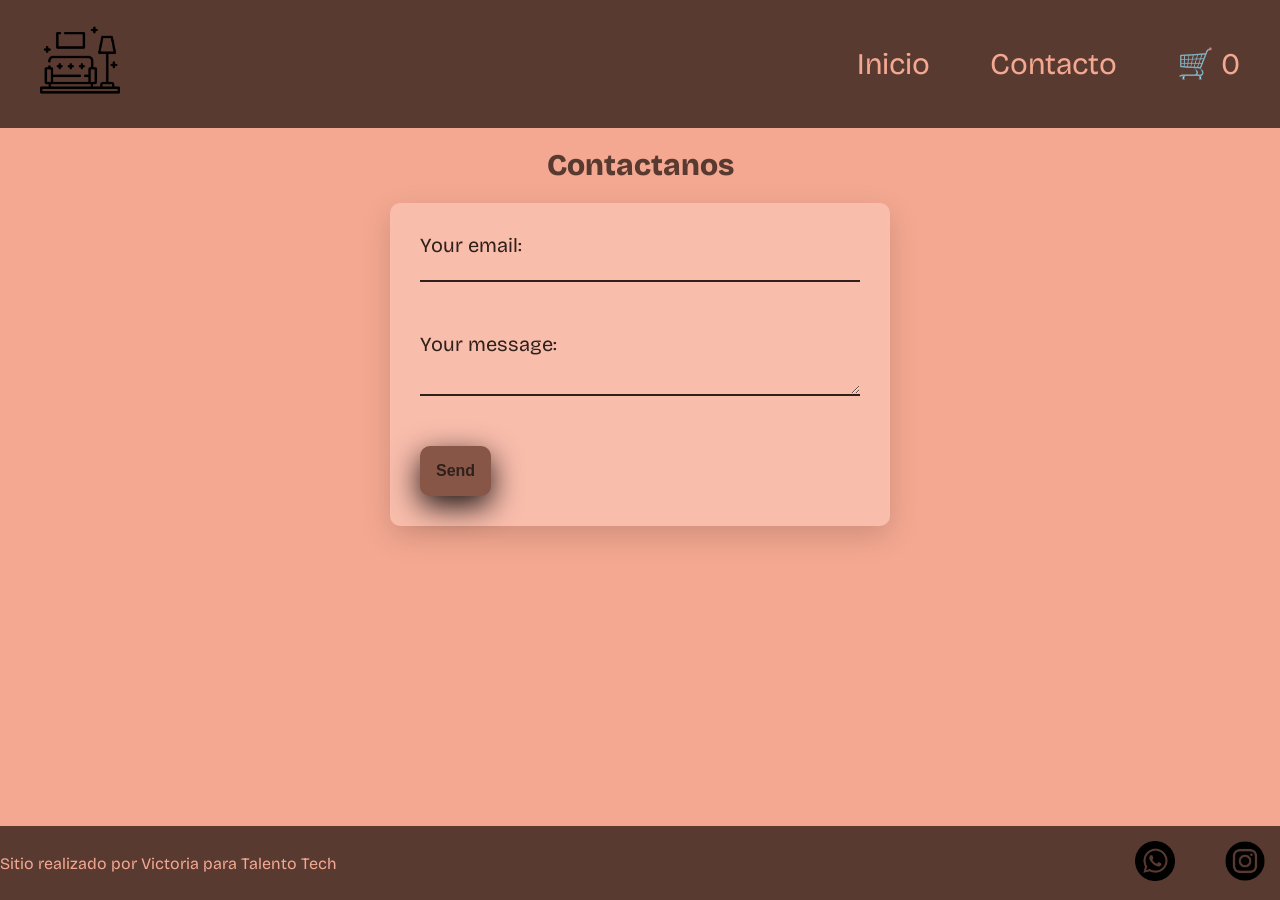
<file: pages/contacto.html>
<!DOCTYPE html>
<html lang="es">
<head>
    <meta charset="UTF-8">
    <meta name="viewport" content="width=device-width, initial-scale=1.0">
    <link href="https://fonts.googleapis.com/css2?family=Bricolage+Grotesque:opsz,wght@12..96,200..800&display=swap" rel="stylesheet">
    <link rel="stylesheet" href="../css/styles.css"/>
    <title>Document</title>
</head>
<body>
    <header>
        <div class="div-logo"><a class="logo" href="../index.html"><img src="../img/logo.png"/></a></div>

        <nav class="header-nav">
            <ul>
                <li>
                    <a href="../index.html">Inicio</a>
                </li>
                <li>
                    <a href="./contacto.html">Contacto</a>
                </li>
                <li>
                    <a href="./carrito.html" class="carrito-icono">🛒 <span id="contador-carrito">0</span></a>
                </li>
            </ul>

        </nav>
    </header>

    <main>
        <h1 class="titulo-contacto text-secondary">Contactanos</h1>

        <form 
        class="form-contacto"
        action="https://formspree.io/f/mnjlawna"
        method="POST">
        
        <div class="grupo-input">
            <label for="email">Your email:</label>
            <input id="email" type="email" name="email"/>
        </div>
        <div class="grupo-input">
         <label for="mensaje"> Your message: </label>
         <textarea id="mensaje" name="message"></textarea>
        </div>

        <button class="btn bg-secondary text-dark" type="submit">Send</button>

        </form>
    </main>

    <footer>
        <p>Sitio realizado por Victoria para Talento Tech</p>
        <nav>
            <ul class="footer-list">
                <li><img src="../img/whatsapp.png" alt="logo de whatsapp"></li>
                <li><img src="../img/instagram.png" alt="logo de instagram"></li>
            </ul>
        </nav>
    </footer>

    <script src="../js/contacto.js" type="module"></script>
</body>
</html>
</file>
<file: css/styles.css>
* {
  margin: 0;
  padding: 0;
  box-sizing: border-box;
}

html {
  font-size: 62.5%;
}

body {
  font-family: "Bricolage Grotesque", sans-serif;
  font-size: 1.6rem;
  background: #f4a891;
  color: #2f201c;

  display: flex;
  flex-direction: column;
  height: 100vh;
}

main {
  width: 80%;
  margin: auto;
  padding-bottom: 2rem;

  flex: 1;

  display: flex;
  flex-direction: column;
  align-items: center;
}

h1 {
  font-size: 3rem;
  font-weight: 800;
  line-height: 1.15;
  margin: 3rem 0;
}

h2 {
  color: #2f201c;
  font-size: 2.4rem;
  font-weight: 700;
  line-height: 1.2;
  text-align: center;
  margin: 3rem 0;
}

.btn {
  border: none;
  font-size: 1.6rem;
  font-weight: bold;
  padding: 1.6rem;
  border-radius: 1rem;
  box-shadow: 0 10px 30px rgba(0, 0, 0, 0.9);
}

header,
footer {
  background: #593a30;
  color: #f4a891;
  width: 100%;

  display: flex;
  justify-content: space-between;
  align-items: center;
}

.div-logo {
  margin-left: 2rem;
  font-weight: bold;
}

.div-logo img {
  width: 8rem;
}

.logo,
.header-nav ul li a {
  text-decoration: none;
  font-size: 3rem;
  color: inherit;
  display: inline-block;
  padding: 2rem;
}

.header-nav {
  margin-right: 2rem;
}

.header-nav ul,
footer .footer-list {
  list-style: none;
  display: flex;
  gap: 2rem;
}

.footer-list li {
  padding: 1rem;
}

.footer-list img {
  width: 5rem;
  padding: 0.5rem;
}

/* -------------------------------------------------------------------------- */
/*                           BARRA DE DESPLAZAMIENTO                          */
/* -------------------------------------------------------------------------- */

::-webkit-scrollbar {
  width: 14px;
  height: 12px;
}

::-webkit-scrollbar-track {
  background: #f9bdac;
  border-radius: 10px;
}

::-webkit-scrollbar-thumb {
  background: #593a30;
  border-radius: 10px;
}
::-webkit-scrollbar-thumb:hover {
  background: #2f201c;
}

/* -------------------------------------------------------------------------- */
/*                                   COLORES                                  */
/* -------------------------------------------------------------------------- */

.bg-primary {
  background-color: #2f201c;
}

.bg-secondary {
  background-color: #885647;
}

.text-light {
  color: #f9bdac;
}

.text-dark {
  color: #2f201c;
}

.text-secondary {
  color: #593a30;
}

/* -------------------------------------------------------------------------- */
/*                                    HOME                                    */
/* -------------------------------------------------------------------------- */

.parrafo {
  width: 80%;
  text-align: center;
  font-size: 2rem;
  padding: 3rem;
}

.contenedor-tarjetas,
.contenedor-carrito {
  margin: 2rem;
  display: flex;
  justify-content: center;
  flex-wrap: wrap;
  gap: 2rem;
}

.card {
  margin: 1rem;
  background: #2f201c;
  color: #f9bdac;
  width: 40rem;
  padding-bottom: 2rem;
  border-radius: 1rem;
  overflow: hidden;
  box-shadow: 0 10px 30px rgba(0, 0, 0, 0.8);

  display: flex;
  flex-direction: column;
  align-items: center;
  gap: 1rem;
}

.card img {
  width: 100%;
  /*   height: 20rem;
   object-fit: cover;----LAS IMAGENES TIENEN UNA ESCALA PAREJA, SE DEFORMAN AL APLICAR HEIGHT Y OBJECT-FIT-----*/
  opacity: 0.8;
}

.card:hover img {
  opacity: 1;
}

/* -------------------------------------------------------------------------- */
/*                                  CONTACTO                                  */
/* -------------------------------------------------------------------------- */

.titulo-contacto {
  margin: 2rem 0;
}

.form-contacto {
  background-color: #f9bdac;
  color: #2f201c;
  width: 100%;
  max-width: 50rem;
  font-size: 2rem;
  padding: 3rem;
  border-radius: 1rem;

  box-shadow: 0 10px 30px rgba(0, 0, 0, 0.15);
}

.grupo-input {
  display: flex;
  flex-direction: column;
  gap: 0.8rem;
  margin-bottom: 2rem;
}

.grupo-input input,
.grupo-input textarea {
  border: none;
  background-color: transparent;
  border-bottom: solid 2px #2f201c;
  margin-bottom: 3rem;
}

/* -------------------------------------------------------------------------- */
/*                                CARRITO                                     */
/* -------------------------------------------------------------------------- */
.btn-eliminar-carrito {
  background-color: #741a1a;
  border: 2px solid #d21f1f;
}
.btn-vaciar-carrito {
  background-color: #a56012;
  color: #1d1a20;
}
.btn-vaciar-carrito:hover {
  background-color: #ffaa49;
}

.mensaje-carrito-vacio {
  font-size: 2.5rem;
  text-align: center;
  margin-top: 2rem;
}
.acciones-carrito {
  margin-top: 2rem;
}

/* -------------------------------------------------------------------------- */
/*                                MEDIA QUERIES                               */
/* -------------------------------------------------------------------------- */

@media (max-width: 600px) {
  header,
  footer {
    flex-direction: column;
  }

  .header-nav,
  .div-logo {
    margin: 0;
  }
}

/* -------------------------------------------------------------------------- */
/*                                CSS SWEETALERTS                              */
/* -------------------------------------------------------------------------- */

.btn-msj {
  background-color: #885647;
  border-radius: 2rem;
  font-family: "Bricolage Grotesque", sans-serif;
  font-size: 2rem;
  color: #1d1a20;
}

.btn-msj:hover {
  background-color: #2f201c;
  color: #f4a891;
}

.box-msj {
  background-color: #f4a891;
  border-radius: 2rem !important;
  font-family: "Bricolage Grotesque", sans-serif;
  font-size: 1rem;
  color: #1d1a20;
}
</file>
